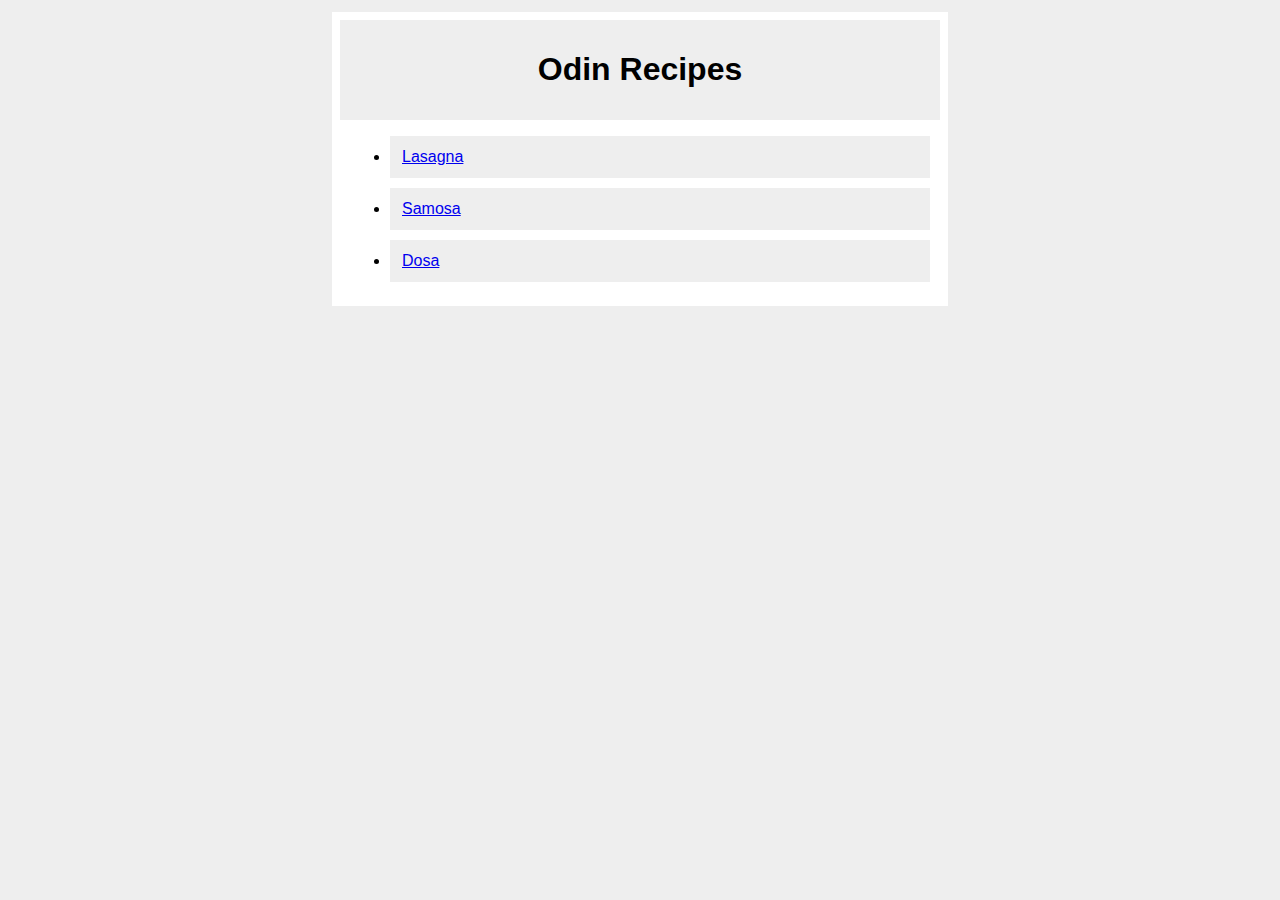
<file: index.html>
<!DOCTYPE html>
<html lang="en">
<head>
    <meta charset="UTF-8">
    <meta name="viewport" content="width=device-width, initial-scale=1.0">
    <title>Odin Recipes</title>
    <link rel="stylesheet" href="style.css">
</head>
<body>
    <div class="card">
        <div class="header"><h1>Odin Recipes</h1></div>
        <div class="list">
            <ul>
                <li><a href="recipes/lasagna.html">Lasagna</a></li>
                <li><a href="recipes/samosa.html">Samosa</a></li>
                <li><a href="recipes/dosa.html">Dosa</a></li>
            </ul>
        </div>
    </div>
</body>
</html>
</file>
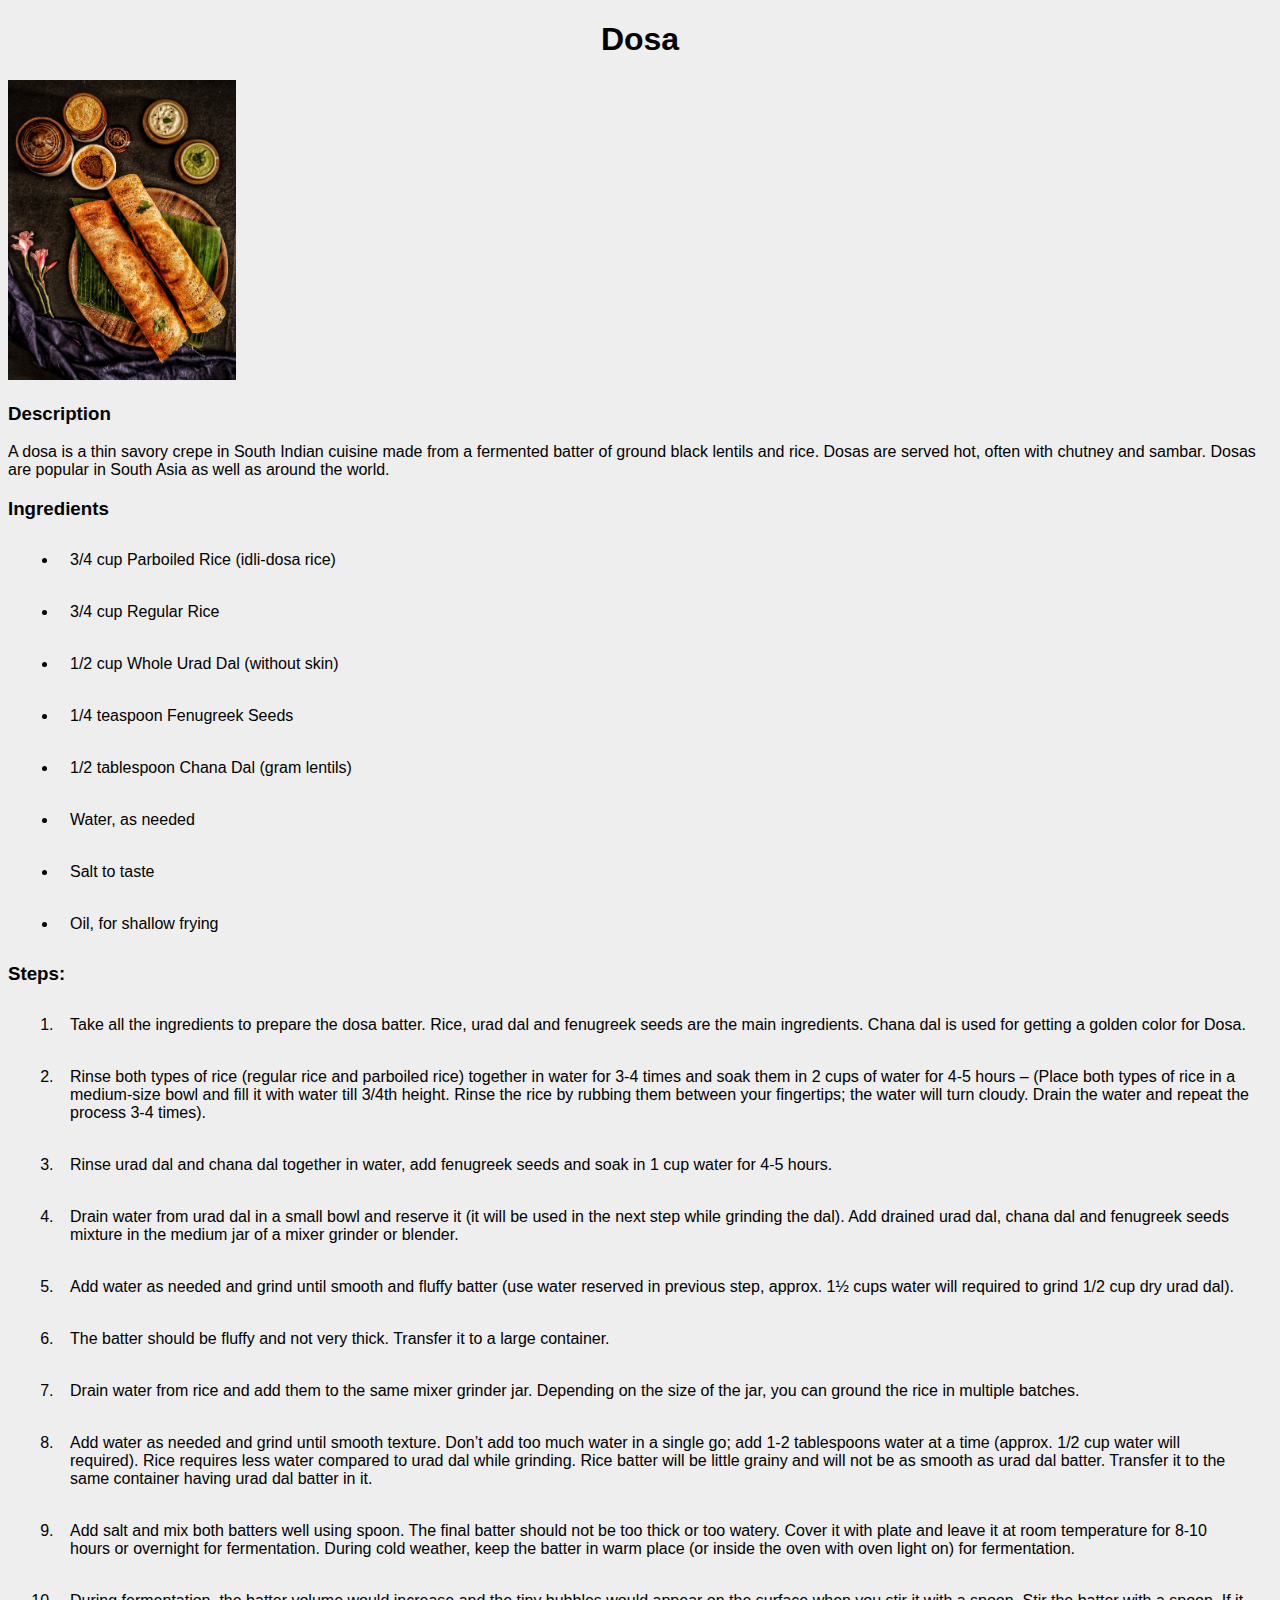
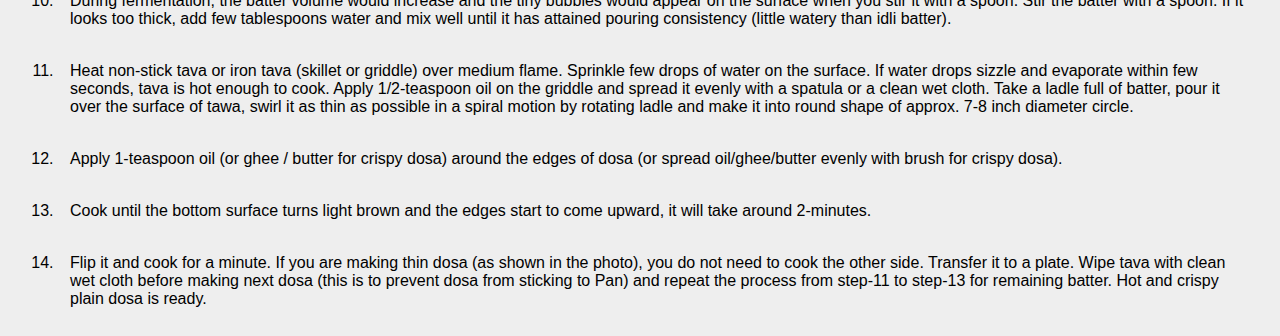
<file: recipes/dosa.html>
<!DOCTYPE html>
<html lang="en">
<head>
    <meta charset="UTF-8">
    <meta name="viewport" content="width=device-width, initial-scale=1.0">
    <title>Dosa</title>
    <link rel="stylesheet" href="../style.css">
</head>
<body>
    <h1>Dosa</h1>
    <img src="../images/dosa.jpg" height="300">
    <h3>Description</h3>
    <p>A dosa is a thin savory crepe in South Indian cuisine made from a fermented batter of ground black lentils and rice. Dosas are served hot, often with chutney and sambar. Dosas are popular in South Asia as well as around the world.</p>
    <h3>Ingredients</h3>
    <ul>
        <li>3/4 cup Parboiled Rice (idli-dosa rice)</li>
        <li>3/4 cup Regular Rice</li>
        <li>1/2 cup Whole Urad Dal (without skin)</li>
        <li>1/4 teaspoon Fenugreek Seeds</li>
        <li>1/2 tablespoon Chana Dal (gram lentils)</li>
        <li>Water, as needed</li>
        <li>Salt to taste</li>
        <li>Oil, for shallow frying</li>
    </ul>
    <h3>Steps:</h3>
    <ol>
        <li>Take all the ingredients to prepare the dosa batter. Rice, urad dal and fenugreek seeds are the main ingredients. Chana dal is used for getting a golden color for Dosa.</li>
        <li>Rinse both types of rice (regular rice and parboiled rice) together in water for 3-4 times and soak them in 2 cups of water for 4-5 hours – (Place both types of rice in a medium-size bowl and fill it with water till 3/4th height. Rinse the rice by rubbing them between your fingertips; the water will turn cloudy. Drain the water and repeat the process 3-4 times).</li>
        <li>Rinse urad dal and chana dal together in water, add fenugreek seeds and soak in 1 cup water for 4-5 hours.</li>
        <li>Drain water from urad dal in a small bowl and reserve it (it will be used in the next step while grinding the dal). Add drained urad dal, chana dal and fenugreek seeds mixture in the medium jar of a mixer grinder or blender.</li>
        <li>Add water as needed and grind until smooth and fluffy batter (use water reserved in previous step, approx. 1½ cups water will required to grind 1/2 cup dry urad dal).</li>
        <li>The batter should be fluffy and not very thick. Transfer it to a large container.</li>
        <li>Drain water from rice and add them to the same mixer grinder jar. Depending on the size of the jar, you can ground the rice in multiple batches.</li>
        <li>Add water as needed and grind until smooth texture. Don’t add too much water in a single go; add 1-2 tablespoons water at a time (approx. 1/2 cup water will required). Rice requires less water compared to urad dal while grinding. Rice batter will be little grainy and will not be as smooth as urad dal batter. Transfer it to the same container having urad dal batter in it.</li>
        <li>Add salt and mix both batters well using spoon. The final batter should not be too thick or too watery. Cover it with plate and leave it at room temperature for 8-10 hours or overnight for fermentation. During cold weather, keep the batter in warm place (or inside the oven with oven light on) for fermentation.</li>
        <li>During fermentation, the batter volume would increase and the tiny bubbles would appear on the surface when you stir it with a spoon. Stir the batter with a spoon. If it looks too thick, add few tablespoons water and mix well until it has attained pouring consistency (little watery than idli batter).</li>
        <li>Heat non-stick tava or iron tava (skillet or griddle) over medium flame. Sprinkle few drops of water on the surface. If water drops sizzle and evaporate within few seconds, tava is hot enough to cook. Apply 1/2-teaspoon oil on the griddle and spread it evenly with a spatula or a clean wet cloth. Take a ladle full of batter, pour it over the surface of tawa, swirl it as thin as possible in a spiral motion by rotating ladle and make it into round shape of approx. 7-8 inch diameter circle.</li>
        <li>Apply 1-teaspoon oil (or ghee / butter for crispy dosa) around the edges of dosa (or spread oil/ghee/butter evenly with brush for crispy dosa).</li>
        <li>Cook until the bottom surface turns light brown and the edges start to come upward, it will take around 2-minutes.</li>
        <li>Flip it and cook for a minute. If you are making thin dosa (as shown in the photo), you do not need to cook the other side. Transfer it to a plate. Wipe tava with clean wet cloth before making next dosa (this is to prevent dosa from sticking to Pan) and repeat the process from step-11 to step-13 for remaining batter. Hot and crispy plain dosa is ready.</li>
    </ol>

</body>
</html>
</file>
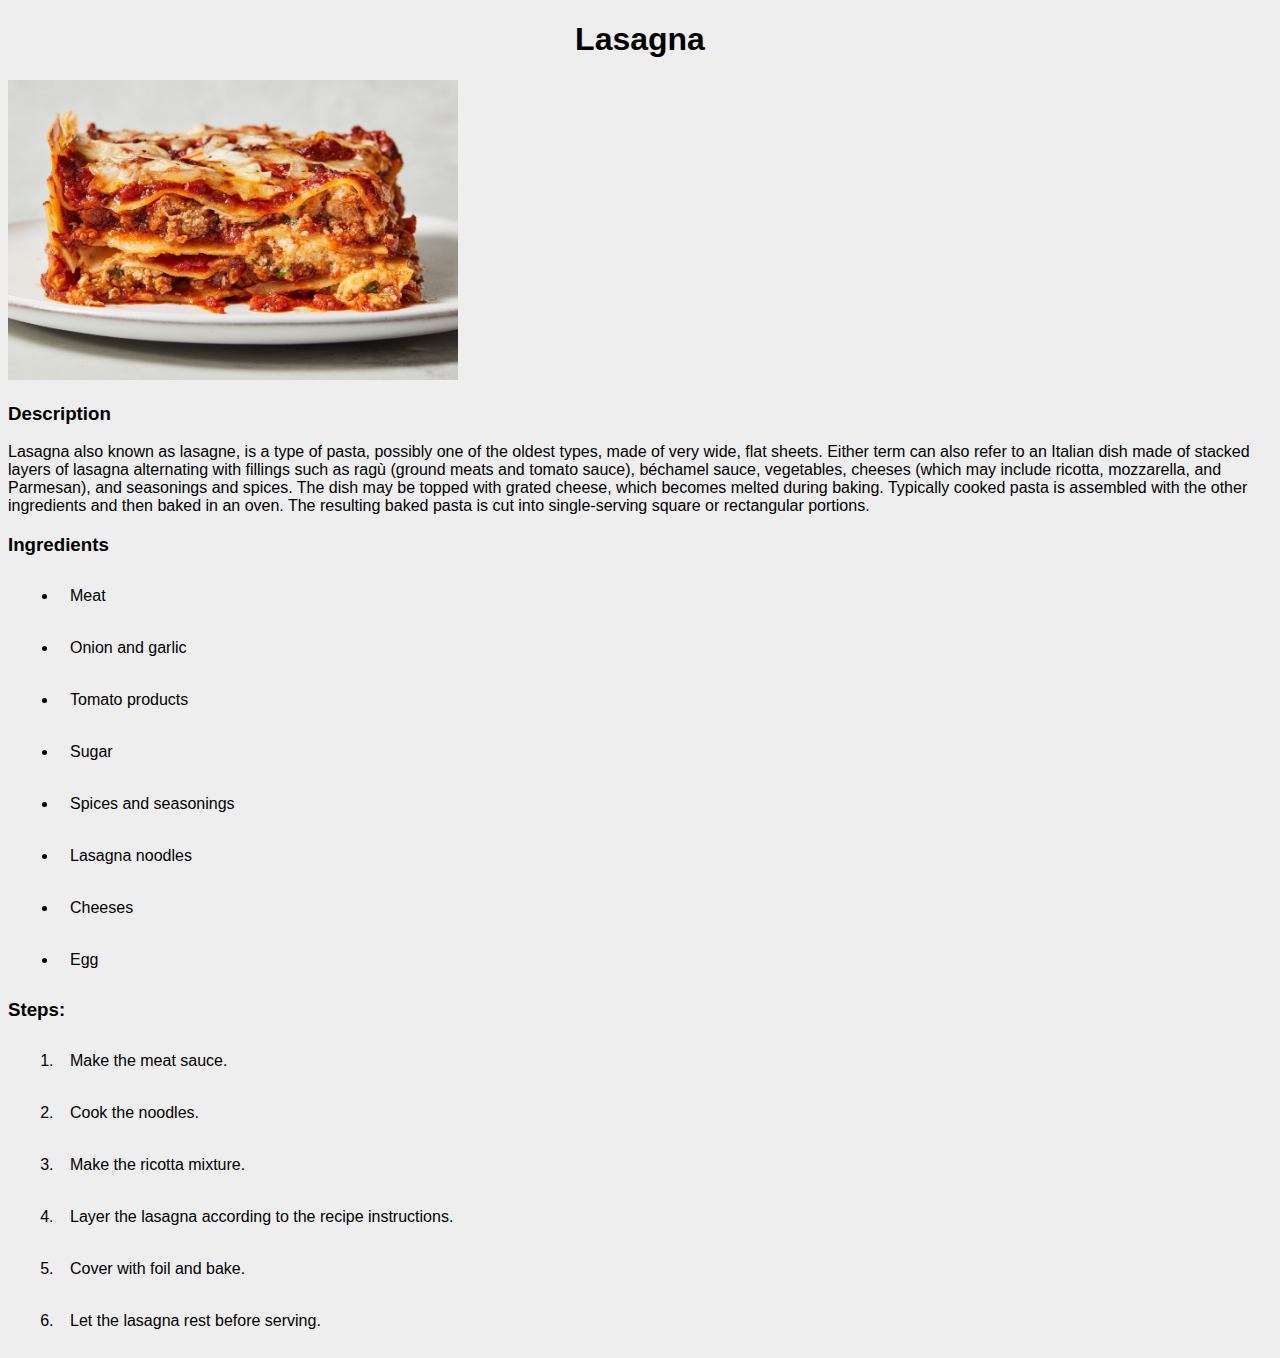
<file: recipes/lasagna.html>
<!DOCTYPE html>
<html lang="en">
<head>
    <meta charset="UTF-8">
    <meta name="viewport" content="width=device-width, initial-scale=1.0">
    <title>Lasagna</title>
    <link rel="stylesheet" href="../style.css">
</head>
<body>
    <h1>Lasagna</h1>
    <img src="../images/lasagna.jpg" height="300">
    <h3>Description</h3>
    <p>Lasagna also known as lasagne, is a type of pasta, possibly one of the oldest types, made of very wide, flat sheets. Either term can also refer to an Italian dish made of stacked layers of lasagna alternating with fillings such as ragù (ground meats and tomato sauce), béchamel sauce, vegetables, cheeses (which may include ricotta, mozzarella, and Parmesan), and seasonings and spices. The dish may be topped with grated cheese, which becomes melted during baking. Typically cooked pasta is assembled with the other ingredients and then baked in an oven. The resulting baked pasta is cut into single-serving square or rectangular portions. </p>
    <h3>Ingredients</h3>
    <ul>
        <li>Meat</li>
        <li>Onion and garlic</li>
        <li>Tomato products</li>
        <li>Sugar</li>
        <li>Spices and seasonings</li>
        <li>Lasagna noodles</li>
        <li>Cheeses</li>
        <li>Egg</li>
    </ul>
    <h3>Steps:</h3>
    <ol>
        <li>Make the meat sauce.</li>
        <li>Cook the noodles.</li>
        <li>Make the ricotta mixture.</li>
        <li>Layer the lasagna according to the recipe instructions.</li>
        <li>Cover with foil and bake.</li>
        <li>Let the lasagna rest before serving.</li>
    </ol>

</body>
</html>
</file>
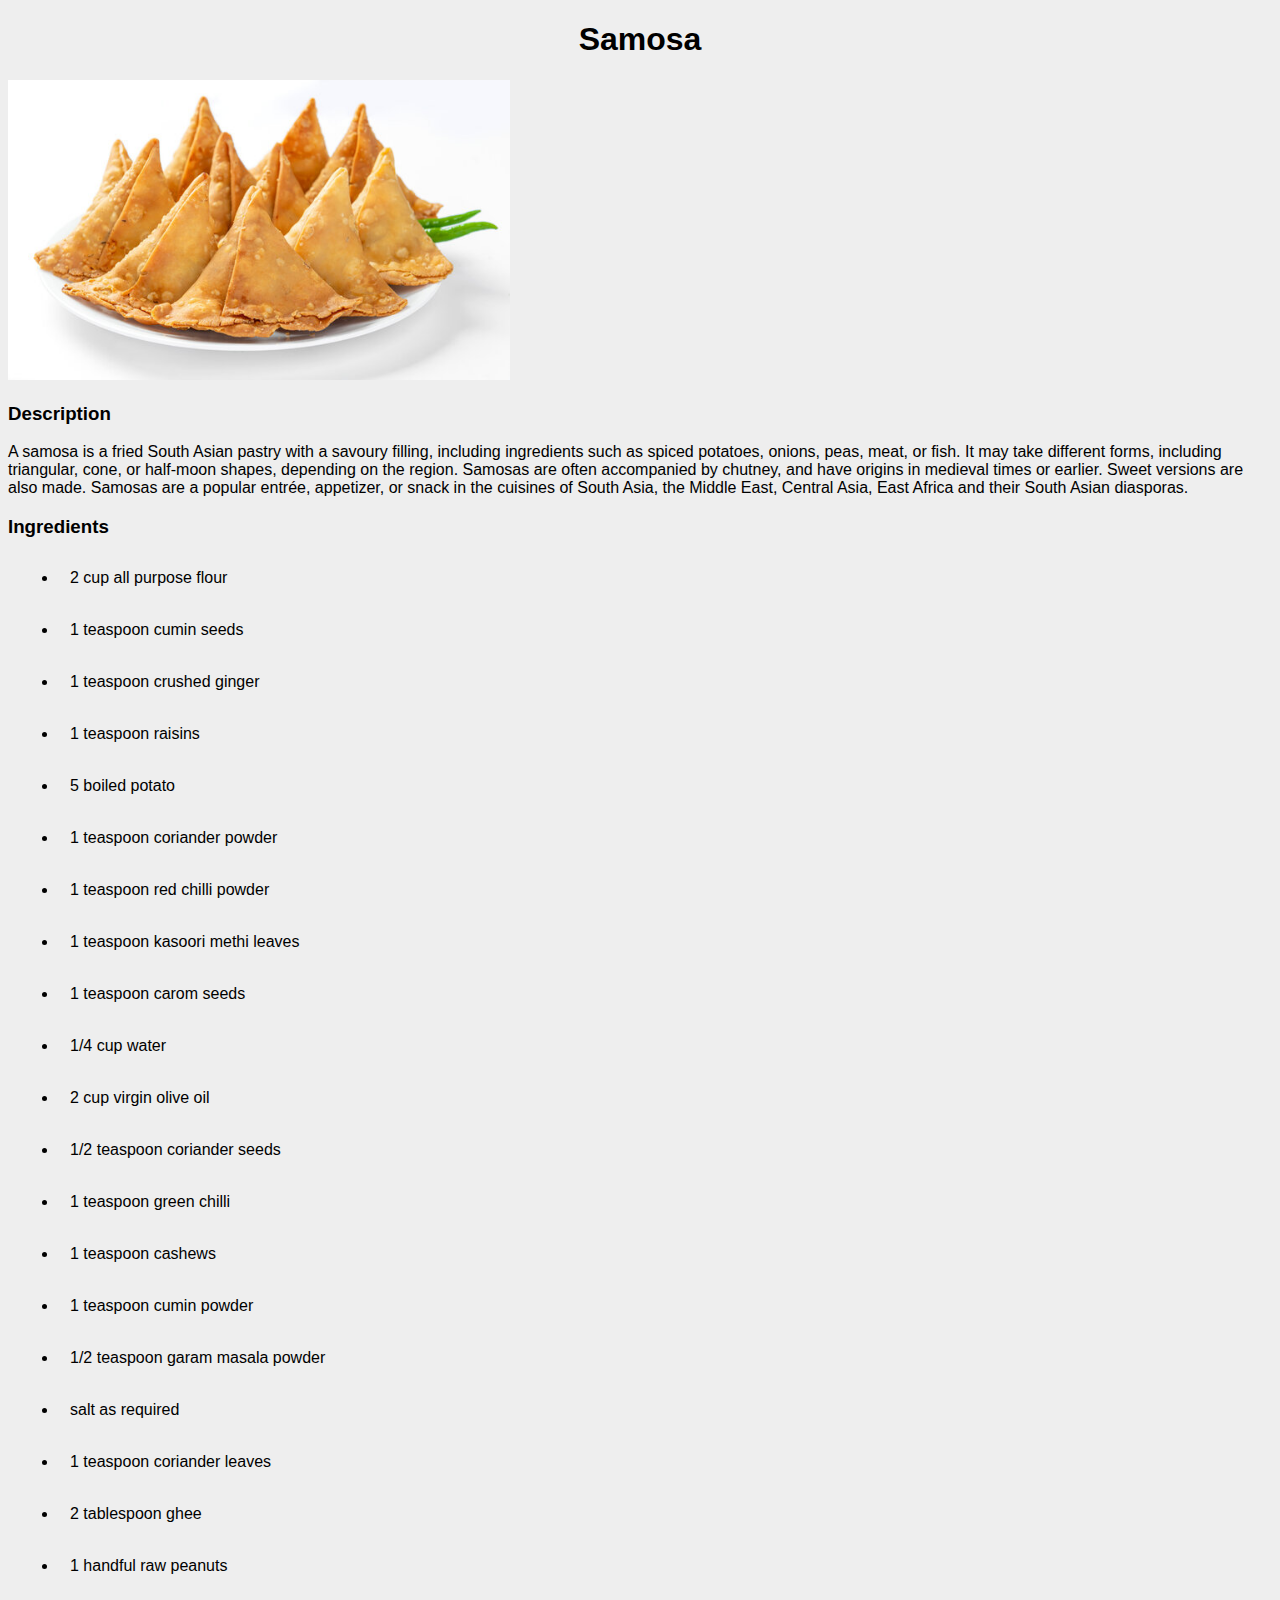
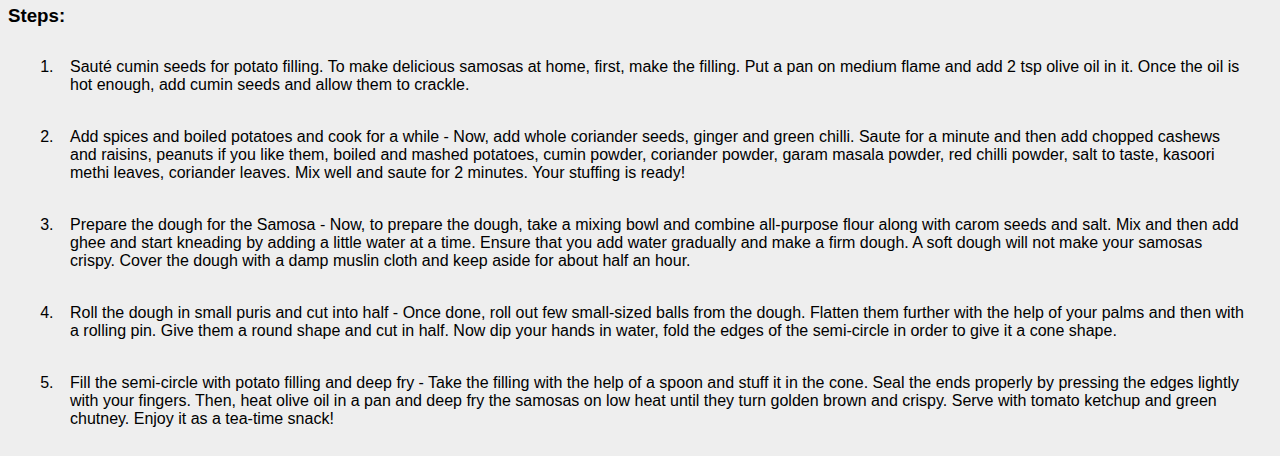
<file: recipes/samosa.html>
<!DOCTYPE html>
<html lang="en">
<head>
    <meta charset="UTF-8">
    <meta name="viewport" content="width=device-width, initial-scale=1.0">
    <title>Samosa</title>
    <link rel="stylesheet" href="../style.css">
</head>
<body>
    <h1>Samosa</h1>
    <img src="../images/samosa.jpg" height="300">
    <h3>Description</h3>
    <p>A samosa is a fried South Asian pastry with a savoury filling, including ingredients such as spiced potatoes, onions, peas, meat, or fish. It may take different forms, including triangular, cone, or half-moon shapes, depending on the region. Samosas are often accompanied by chutney, and have origins in medieval times or earlier. Sweet versions are also made. Samosas are a popular entrée, appetizer, or snack in the cuisines of South Asia, the Middle East, Central Asia, East Africa and their South Asian diasporas.</p>
    <h3>Ingredients</h3>
    <ul>
        <li>2 cup all purpose flour</li>
        <li>1 teaspoon cumin seeds</li>
        <li>1 teaspoon crushed ginger</li>
        <li>1 teaspoon raisins</li>
        <li>5 boiled potato</li>
        <li>1 teaspoon coriander powder</li>
        <li>1 teaspoon red chilli powder</li>
        <li>1 teaspoon kasoori methi leaves</li>
        <li>1 teaspoon carom seeds</li>
        <li>1/4 cup water</li>
        <li>2 cup virgin olive oil</li>
        <li>1/2 teaspoon coriander seeds</li>
        <li>1 teaspoon green chilli</li>
        <li>1 teaspoon cashews</li>
        <li>1 teaspoon cumin powder</li>
        <li>1/2 teaspoon garam masala powder</li>
        <li>salt as required</li>
        <li>1 teaspoon coriander leaves</li>
        <li>2 tablespoon ghee</li>
        <li>1 handful raw peanuts</li>
    </ul>
    <h3>Steps:</h3>
    <ol>
        <li>Sauté cumin seeds for potato filling. To make delicious samosas at home, first, make the filling. Put a pan on medium flame and add 2 tsp olive oil in it. Once the oil is hot enough, add cumin seeds and allow them to crackle.</li>
        <li>Add spices and boiled potatoes and cook for a while - Now, add whole coriander seeds, ginger and green chilli. Saute for a minute and then add chopped cashews and raisins, peanuts if you like them, boiled and mashed potatoes, cumin powder, coriander powder, garam masala powder, red chilli powder, salt to taste, kasoori methi leaves, coriander leaves. Mix well and saute for 2 minutes. Your stuffing is ready!</li>
        <li>Prepare the dough for the Samosa - Now, to prepare the dough, take a mixing bowl and combine all-purpose flour along with carom seeds and salt. Mix and then add ghee and start kneading by adding a little water at a time. Ensure that you add water gradually and make a firm dough. A soft dough will not make your samosas crispy. Cover the dough with a damp muslin cloth and keep aside for about half an hour.</li>
        <li>Roll the dough in small puris and cut into half - Once done, roll out few small-sized balls from the dough. Flatten them further with the help of your palms and then with a rolling pin. Give them a round shape and cut in half. Now dip your hands in water, fold the edges of the semi-circle in order to give it a cone shape.</li>
        <li>Fill the semi-circle with potato filling and deep fry - Take the filling with the help of a spoon and stuff it in the cone. Seal the ends properly by pressing the edges lightly with your fingers. Then, heat olive oil in a pan and deep fry the samosas on low heat until they turn golden brown and crispy. Serve with tomato ketchup and green chutney. Enjoy it as a tea-time snack!</li>
    </ol>

</body>
</html>
</file>
<file: style.css>
body {
    background: #eee;
    font-family: sans-serif;
  }

.card {
    width: 600px;
    background: #fff;
    margin: 12px auto;
    padding: 8px;
}
  
.header {
    background-color: #eee;
    padding: 10px;
}

h1 {
    text-align: center;
}

li {
    padding: 12px;
    background-color: #eee;
    margin: 10px;
}
</file>
